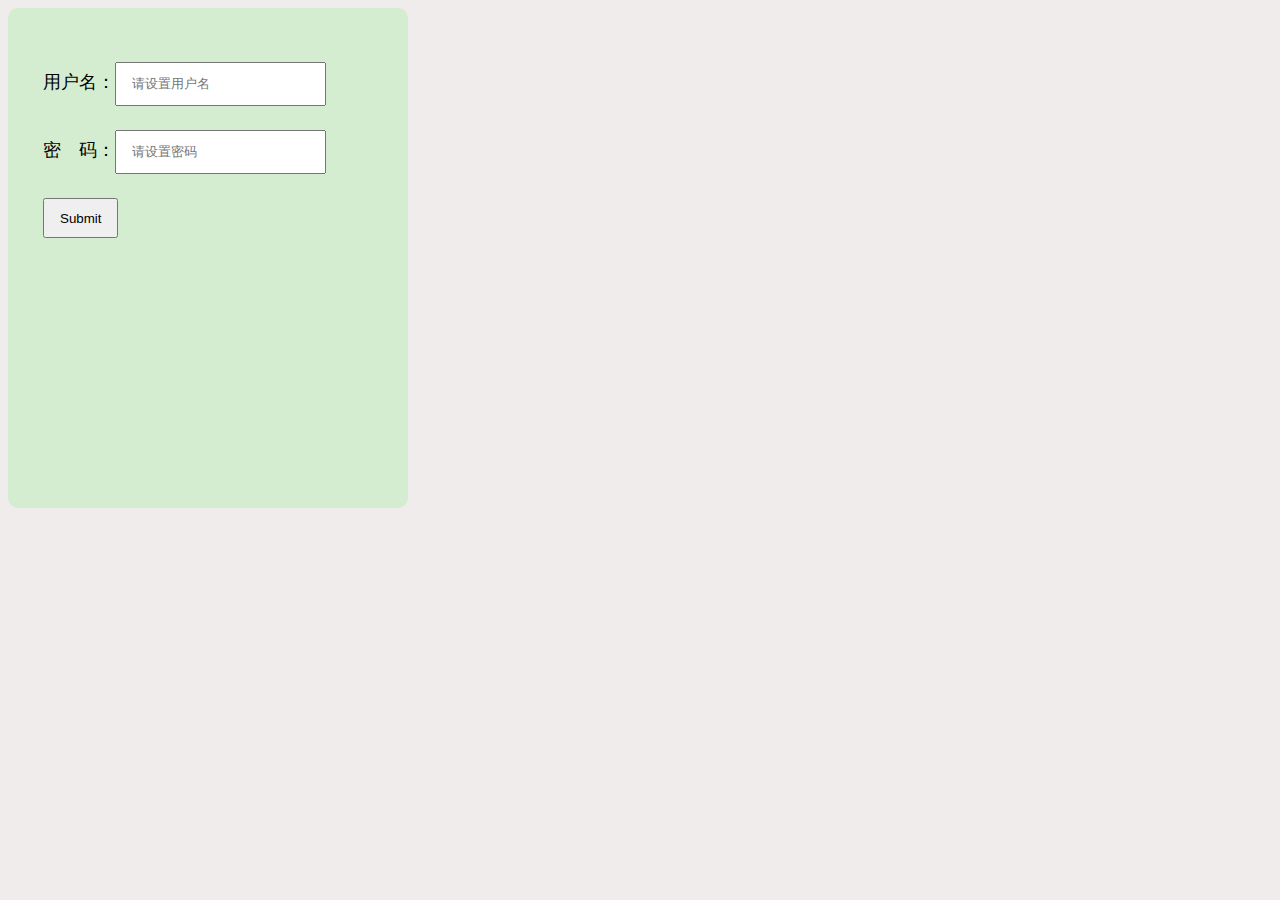
<file: 02-register/register.html>
<!DOCTYPE html>
<html>
    <head>
        <script type="text/javascript" src="js/jquery-3.5.1.js"></script>
        <script type="text/javascript" src="js/myJs.js"></script>
        <link rel="stylesheet" type="text/css" href="style.css" >
    </head>

    <body>
        <div class="regist">
            <form class="regist-form" >
                <div class="username-div">
                    <span class="hint">仅支持中英文字符、数字以及下划线</span>
                    <div>
                        <span>用户名：</span><input class="username" type="text" placeholder="请设置用户名">
                    </div>
                    
                    <div class="regist-div-error"></div>
                </div>
                <div class="password-div">
                    <span>密&emsp;码：</span><input class="password" type="password" placeholder="请设置密码" ><br>
                    <div class="regist-div-error"></div>
                </div>
                <input class="submit" type="submit" title="注册">
            </form>
        </div>
        

        
    </body>

    
</html>
</file>
<file: 02-register/style.css>
body{
    background-color: rgb(241, 236, 236);
}

.regist{
    width: 400px;
    height: 500px;
    border-radius: 10px;
    background-color: rgba(192, 236, 188, 0.603);
}

span{
    font-size: 18px;
}

.regist-form{
    padding: 35px;
}


input{
    height: 40px;
    line-height: 40px;
    outline: none;
    padding:0 15px;
}

.hint{
    font-size: 12px;
    padding-left: 73px;
    visibility: hidden;
}

.error{
    
    border: 0.5px solid red;
    border-radius: 2.5px;
}
/* input:focus{
    border-color: greenyellow;
} */

input:focus{
    border: 0.5px solid greenyellow;
}

.regist-div-error{
    color: #f56c6c;
    font-size: 12px;
    line-height: 1;
    height: 20px;
    padding-top: 4px;
    padding-left: 73px;
   
}
</file>
